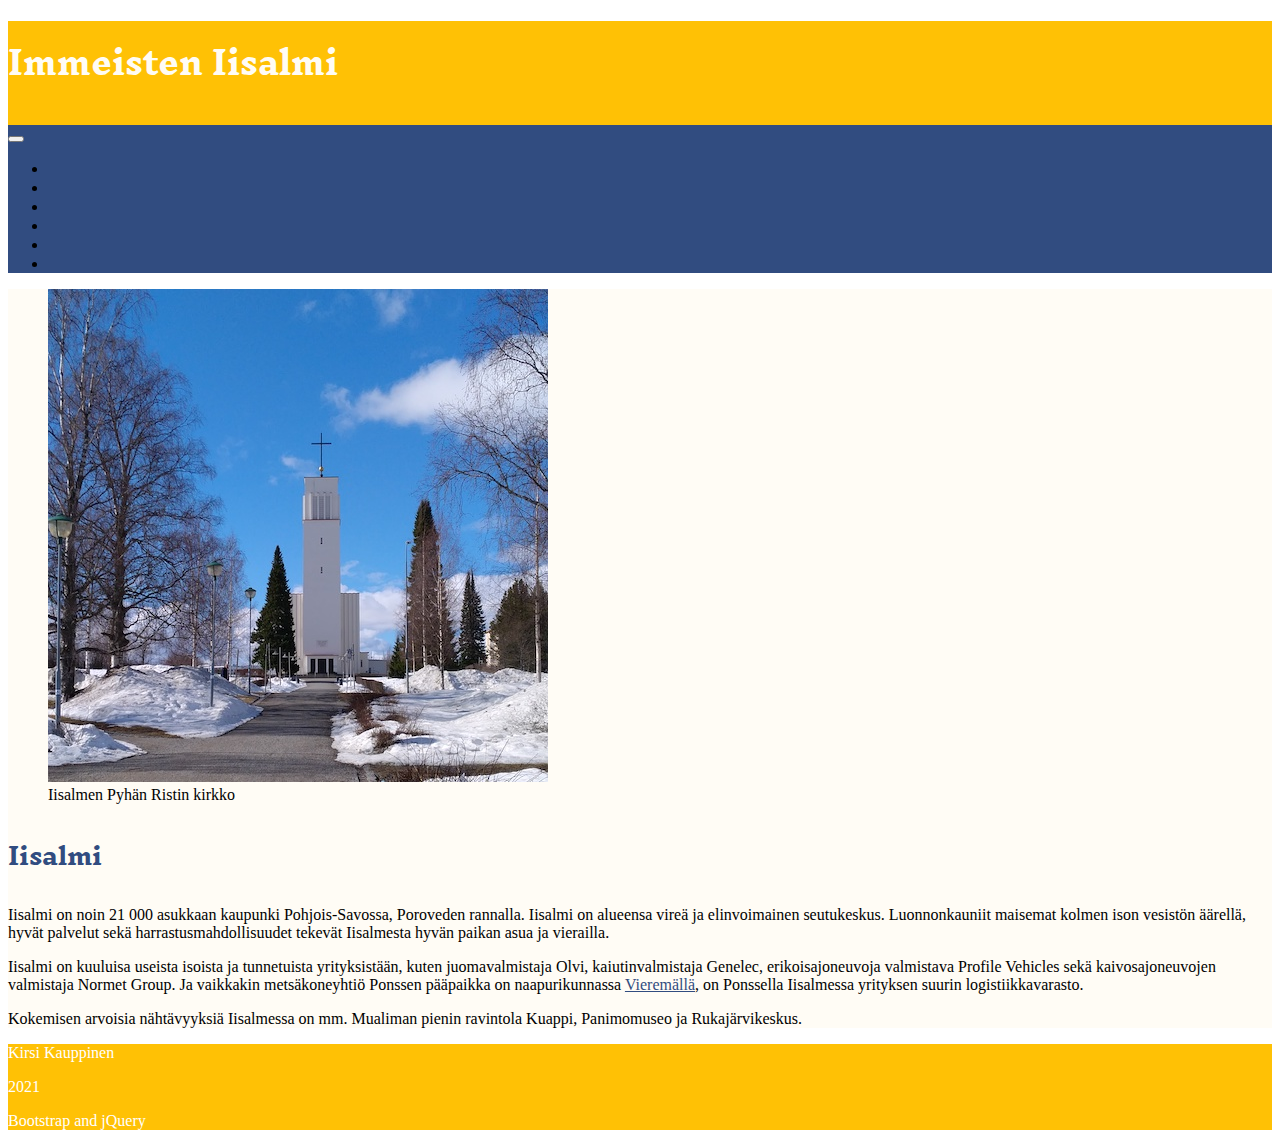
<file: index.html>
<!DOCTYPE html>
<html lang="en">

<head>
    <meta charset="UTF-8">
    <meta http-equiv="X-UA-Compatible" content="IE=edge">
    <meta name="viewport" content="width=device-width, initial-scale=1.0">
    <meta name="author" content="Kirsi Kauppinen">
    <link href="https://cdn.jsdelivr.net/npm/bootstrap@5.0.0-beta2/dist/css/bootstrap.min.css" rel="stylesheet"
        integrity="sha384-BmbxuPwQa2lc/FVzBcNJ7UAyJxM6wuqIj61tLrc4wSX0szH/Ev+nYRRuWlolflfl" crossorigin="anonymous">
    <link rel="stylesheet" href="css/kauppinen.css">
    <title>Immeisten Iisalmi :: KK</title>
</head>

<body>
    <main class="container-fluid">
        <header class="row pt-4">
            <div class="col-12">
                <h1 class="my-3">Immeisten Iisalmi</h1>
            </div>
                <nav class="navbar navbar-expand-md navbar-dark">
                    <div class="container-fluid px-0">
                        <button class="navbar-toggler" type="button" data-bs-toggle="collapse" data-bs-target="#valikko"
                            aria-controls="navbarSupportedContent" aria-expanded="false" aria-label="Toggle navigation">
                            <span class="navbar-toggler-icon"></span>
                        </button>
                        <div class="collapse navbar-collapse" id="valikko">
                            <ul class="navbar-nav me-auto mb-2 mb-lg-0">
                                <li class="nav-item me-3">
                                    <a class="nav-link active" aria-current="page" href="index.html">Kaupunkini</a>
                                </li>
                                <li class="nav-item me-3">
                                    <a class="nav-link" href="tourists-kk.html">Turisteille</a>
                                </li>
                                <li class="nav-item me-3">
                                    <a class="nav-link" href="images-kk.html">Kuvat</a>
                                </li>
                                <li class="nav-item me-3">
                                    <a class="nav-link" href="parallax-kk.html">Parallax</a>
                                </li>
                                <li class="nav-item me-3">
                                    <a class="nav-link" href="quiz-kk.html">Visa</a>
                                </li>
                                <li class="nav-item">
                                    <a class="nav-link" href="bmi-kk.html">BMI</a>
                                </li>
                            </ul>
                        </div>
                    </div>
                </nav>
        </header>

        <section class="row py-5 px-2">
            <div class="clearfix">
                <figure class="figure float-start me-5">
                    <img src="img/iisalmi-1.jpeg" alt="Iisalmen kaupunkimiljöö järvenrannalla" class="figure-img img-fluid">
                    <figcaption class="figure-caption">Iisalmen Pyhän Ristin kirkko</figcaption> 
                </figure>
                
                <h2>Iisalmi</h2>
                <p>Iisalmi on noin 21 000 asukkaan kaupunki Pohjois-Savossa, Poroveden rannalla. Iisalmi on alueensa vireä ja
                    elinvoimainen seutukeskus. Luonnonkauniit maisemat kolmen ison vesistön äärellä, hyvät palvelut sekä 
                    harrastusmahdollisuudet tekevät Iisalmesta hyvän paikan asua ja vierailla.</p>
                <p>Iisalmi on kuuluisa useista isoista ja tunnetuista yrityksistään, kuten juomavalmistaja Olvi,
                    kaiutinvalmistaja Genelec, erikoisajoneuvoja valmistava Profile Vehicles sekä kaivosajoneuvojen valmistaja
                    Normet Group. Ja vaikkakin metsäkoneyhtiö Ponssen pääpaikka on naapurikunnassa <a href="www.vierema.fi" 
                    target="_blank">Vieremällä</a>, on Ponssella Iisalmessa yrityksen suurin logistiikkavarasto.</p>
                <p>Kokemisen arvoisia nähtävyyksiä Iisalmessa on mm. Mualiman pienin ravintola Kuappi, Panimomuseo ja
                    Rukajärvikeskus. </p>
            </div>
        </section>
        <footer class="row py-2">
            <div class="col-12 col-sm-6 text-center text-md-start">
                <p>Kirsi Kauppinen</p>
                <p>2021</p>
            </div>
            <div class="col-12 col-sm-6 text-center text-md-end">
                <p>Bootstrap and jQuery</p>
            </div>
        </footer>
    </main>

    <script src="https://cdn.jsdelivr.net/npm/@popperjs/core@2.6.0/dist/umd/popper.min.js"
        integrity="sha384-KsvD1yqQ1/1+IA7gi3P0tyJcT3vR+NdBTt13hSJ2lnve8agRGXTTyNaBYmCR/Nwi"
        crossorigin="anonymous"></script>
    <script src="https://cdn.jsdelivr.net/npm/bootstrap@5.0.0-beta2/dist/js/bootstrap.min.js"
        integrity="sha384-nsg8ua9HAw1y0W1btsyWgBklPnCUAFLuTMS2G72MMONqmOymq585AcH49TLBQObG"
        crossorigin="anonymous"></script>
</body>

</html>
</file>
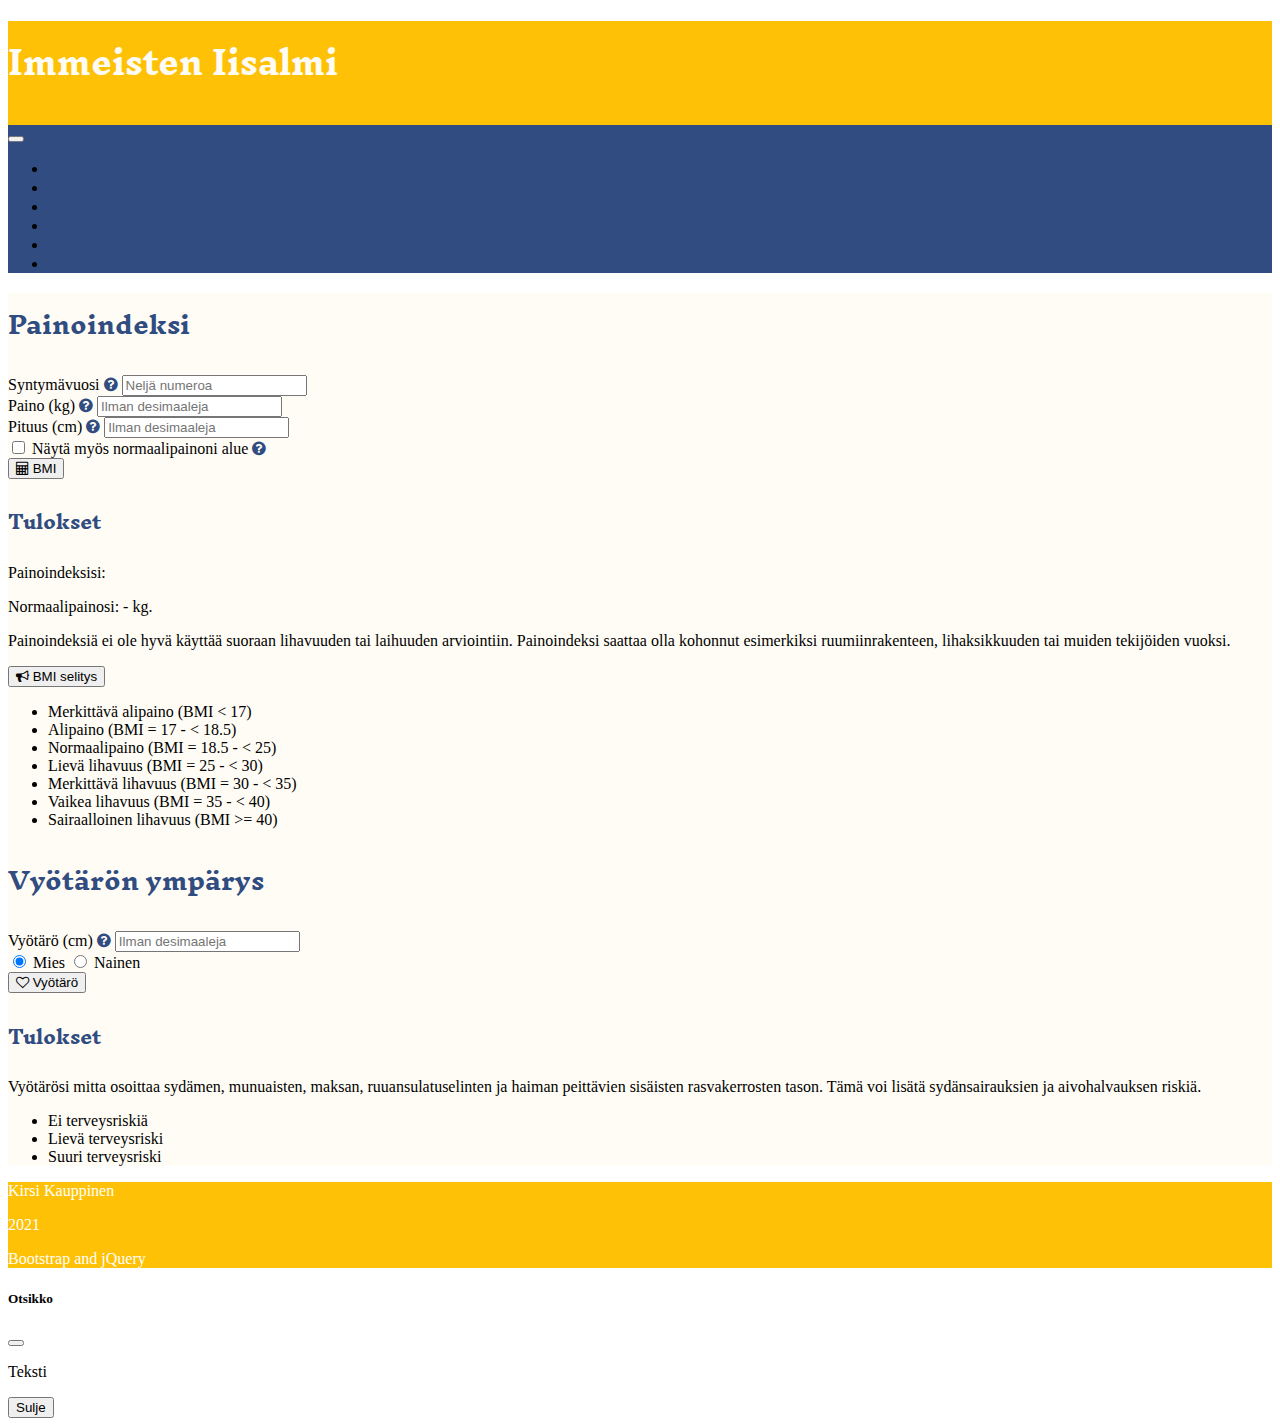
<file: bmi-kk.html>
<!DOCTYPE html>
<html lang="en">

<head>
    <meta charset="UTF-8">
    <meta http-equiv="X-UA-Compatible" content="IE=edge">
    <meta name="viewport" content="width=device-width, initial-scale=1.0">
    <meta name="author" content="Kirsi Kauppinen">
    <link href="https://cdn.jsdelivr.net/npm/bootstrap@5.0.0-beta2/dist/css/bootstrap.min.css" rel="stylesheet"
        integrity="sha384-BmbxuPwQa2lc/FVzBcNJ7UAyJxM6wuqIj61tLrc4wSX0szH/Ev+nYRRuWlolflfl" crossorigin="anonymous">
    <link rel="stylesheet" href="css/kauppinen.css">
    <link rel="stylesheet" href="https://stackpath.bootstrapcdn.com/font-awesome/4.7.0/css/font-awesome.min.css"
        integrity="sha384-wvfXpqpZZVQGK6TAh5PVlGOfQNHSoD2xbE+QkPxCAFlNEevoEH3Sl0sibVcOQVnN" crossorigin="anonymous">
    <title>BMI, Immeisten Iisalmi:: KK</title>
</head>

<body>
    <main class="container-fluid">
        <header class="row pt-4">
            <div class="col-12">
                <h1 class="my-3">Immeisten Iisalmi</h1>
            </div>
                <nav class="navbar navbar-expand-md navbar-dark">
                    <div class="container-fluid px-0">
                        <button class="navbar-toggler" type="button" data-bs-toggle="collapse" data-bs-target="#valikko"
                            aria-controls="navbarSupportedContent" aria-expanded="false" aria-label="Toggle navigation">
                            <span class="navbar-toggler-icon"></span>
                        </button>
                        <div class="collapse navbar-collapse" id="valikko">
                            <ul class="navbar-nav me-auto mb-2 mb-lg-0">
                                <li class="nav-item me-3">
                                    <a class="nav-link" aria-current="page" href="index.html">Kaupunkini</a>
                                </li>
                                <li class="nav-item me-3">
                                    <a class="nav-link" href="tourists-kk.html">Turisteille</a>
                                </li>
                                <li class="nav-item me-3">
                                    <a class="nav-link" href="images-kk.html">Kuvat</a>
                                </li>
                                <li class="nav-item me-3">
                                    <a class="nav-link" href="parallax-kk.html">Parallax</a>
                                </li>
                                <li class="nav-item me-3">
                                    <a class="nav-link" href="quiz-kk.html">Visa</a>
                                </li>
                                <li class="nav-item">
                                    <a class="nav-link active" href="bmi-kk.html">BMI</a>
                                </li>
                            </ul>
                        </div>
                    </div>
                </nav>
        </header>
        
        <section class="row py-5 px-2">
            <div class="col-md-3 col-sm-6">
                <h2>Painoindeksi</h2>
                <div class="mb-3">
                    <label for="byear" class="form-label">Syntymävuosi</label>
                    <a tabindex="0" data-bs-toggle="popover" data-bs-trigger="focus" title="Syntymävuosi"
                        data-bs-content="Kirjoita syntymävuotesi nelinumeroisena.">
                        <i class="fa fa-question-circle blue-text" aria-hidden="true"></i>
                    </a>
                    <input type="text" name="calc" id="byear" class="form-control" placeholder="Neljä numeroa">
                </div>
                <div class="mb-3">
                    <label for="weight" class="form-label">Paino (kg)</label>
                    <a tabindex="0" data-bs-toggle="popover" data-bs-trigger="focus"
                    title="Paino"
                    data-bs-content="Syötä kenttään painosi täysinä kilogrammoina. Älä käytä desimaaleja.">
                    <i class="fa fa-question-circle blue-text" aria-hidden="true"></i></a>
                    <input type="text" name="calc" id="weight" class="form-control" placeholder="Ilman desimaaleja">
                </div>
                <div class="mb-3">
                    <label for="height" class="form-label">Pituus (cm)</label>
                    <a tabindex="0" data-bs-toggle="popover" data-bs-trigger="focus"
                    title="Height"
                    data-bs-content="Syötä kenttään pituutesi senttimetreinä, ilman desimaaleja.">
                        <i class="fa fa-question-circle blue-text" aria-hidden="true"></i></a>
                    <input type="text" name="calc" id="height" class="form-control" placeholder="Ilman desimaaleja">
                </div>
                <div class="mb-3">
                    <input type="checkbox" name="normal_range" id="normal" class="form-check-input">
                    <label for="normal">Näytä myös normaalipainoni alue</label>
                    <a tabindex="0" data-bs-toggle="popover" data-bs-trigger="focus"
                    title="Normaalipaino"
                    data-bs-content="Rastita ruutu, mikäli haluat nähdä pituisesi henkilön normaalipainon alueen.">
                        <i class="fa fa-question-circle blue-text" aria-hidden="true"></i></a>
                </div>
                <div class="text-end">
                    <button class="btn btn-warning" id="calc_bmi">
                        <i class="fa fa-calculator" aria-hidden="true"></i> BMI</button>
                </div>
            </div>
            <div class="col-md-3 col-sm-6">
                <h3>Tulokset</h3>
                <p>Painoindeksisi: <span id="bmi"></span></p>
                <p>Normaalipainosi: <span id="lower_weight"></span> - <span id="upper_weight"></span> kg.</p>
                <p>Painoindeksiä ei ole hyvä käyttää suoraan lihavuuden tai laihuuden arviointiin. Painoindeksi
                    saattaa
                    olla kohonnut esimerkiksi ruumiinrakenteen, lihaksikkuuden tai muiden tekijöiden vuoksi.</p>
                <div class="mb-3">
                    <button class="btn btn-warning" type="button" data-bs-toggle="collapse"
                        data-bs-target="#explanation" role="button" aria-expanded="false" aria-controls="explanation">
                        <i class="fa fa-bullhorn" aria-hidden="true"></i> BMI selitys</button>
                </div>
                <ul class="list-group collapse" id="explanation">
                    <li class="list-group-item" id="sev_under">Merkittävä alipaino (BMI < 17)</li>
                    <li class="list-group-item" id="under">Alipaino (BMI = 17 - < 18.5)</li>
                    <li class="list-group-item" id="norm">Normaalipaino (BMI = 18.5 - < 25)</li>
                    <li class="list-group-item" id="over">Lievä lihavuus (BMI = 25 - < 30)</li>
                    <li class="list-group-item" id="mod_over">Merkittävä lihavuus (BMI = 30 - < 35)</li>
                    <li class="list-group-item" id="sev_over">Vaikea lihavuus (BMI = 35 - < 40)</li>
                    <li class="list-group-item" id="very_sev_over">Sairaalloinen lihavuus (BMI >= 40)</li>
                </ul>

            </div>
            <div class="col-md-3 col-sm-6">
                <h2>Vyötärön ympärys</h2>
                <div class="mb-3">
                    <label for="waist" class="form-label">Vyötärö (cm)</label>
                    <a tabindex="0" data-bs-toggle="popover" data-bs-trigger="focus"
                    title="Vyötärön ympärys"
                    data-bs-content="Mittaa vyötärön ympärys seisten paljaalta iholta navan korkeudelta. Tarkista, että
                    mittanauha on yhtä korkealla edestä ja takaa.">
                        <i class="fa fa-question-circle blue-text" aria-hidden="true"></i></a>
                    <input type="text" id="waist" class="form-control" placeholder="Ilman desimaaleja">
                </div>
                <div class="mb-3">
                    <input type="radio" class="form-check-input" name="gender" id="male" checked>
                    <label for="male">Mies</label>
                    <input type="radio" class="form-check-input" name="gender" id="female">
                    <label for="female">Nainen</label>
                </div>
                <div>
                    <button class="btn btn-warning" id="calc_waist">
                        <i class="fa fa-heart-o" aria-hidden="true"></i> Vyötärö</button>
                </div>
            </div>
            <div class="col-md-3 col-sm-6">
                <h3>Tulokset</h3>
                <p>Vyötärösi mitta osoittaa sydämen, munuaisten, maksan, ruuansulatuselinten ja haiman peittävien
                    sisäisten rasvakerrosten tason. Tämä voi lisätä sydänsairauksien ja aivohalvauksen riskiä.</p>
                <ul class="list-group" id="waist_control">
                    <li class="list-group-item" id="no_risk">Ei terveysriskiä</li>
                    <li class="list-group-item" id="mild_risk">Lievä terveysriski</li>
                    <li class="list-group-item" id="huge_risk">Suuri terveysriski</li>
                </ul>
            </div>
        </section>

        <footer class="row py-2">
            <div class="col-12 col-sm-6 text-center text-md-start">
                <p>Kirsi Kauppinen</p>
                <p>2021</p>
            </div>
            <div class="col-12 col-sm-6 text-center text-md-end">
                <p>Bootstrap and jQuery</p>
            </div>
        </footer>
    </main>

    <div class="modal" tabindex="-1" id="error_message">
        <div class="modal-dialog">
            <div class="modal-content">
                <div class="modal-header">
                    <h5 class="modal-title" id="m_title">Otsikko</h5>
                    <button type="button" class="btn-close" data-bs-dismiss="modal" aria-label="Close"></button>
                </div>
                <div class="modal-body" id="m_body">
                    <p>Teksti</p>
                </div>
                <div class="modal-footer">
                    <button type="button" class="btn btn-warning" data-bs-dismiss="modal">Sulje</button>                        
                </div>
            </div>
        </div>
    </div>  

    <script src="https://cdn.jsdelivr.net/npm/@popperjs/core@2.6.0/dist/umd/popper.min.js"
        integrity="sha384-KsvD1yqQ1/1+IA7gi3P0tyJcT3vR+NdBTt13hSJ2lnve8agRGXTTyNaBYmCR/Nwi"
        crossorigin="anonymous"></script>
    <script src="https://cdn.jsdelivr.net/npm/bootstrap@5.0.0-beta2/dist/js/bootstrap.min.js"
        integrity="sha384-nsg8ua9HAw1y0W1btsyWgBklPnCUAFLuTMS2G72MMONqmOymq585AcH49TLBQObG"
        crossorigin="anonymous"></script>
    <script src="https://ajax.googleapis.com/ajax/libs/jquery/3.6.0/jquery.min.js"></script>
    <script src="js/bmi.js" type="text/javascript"></script>
</body>

</html>
</file>
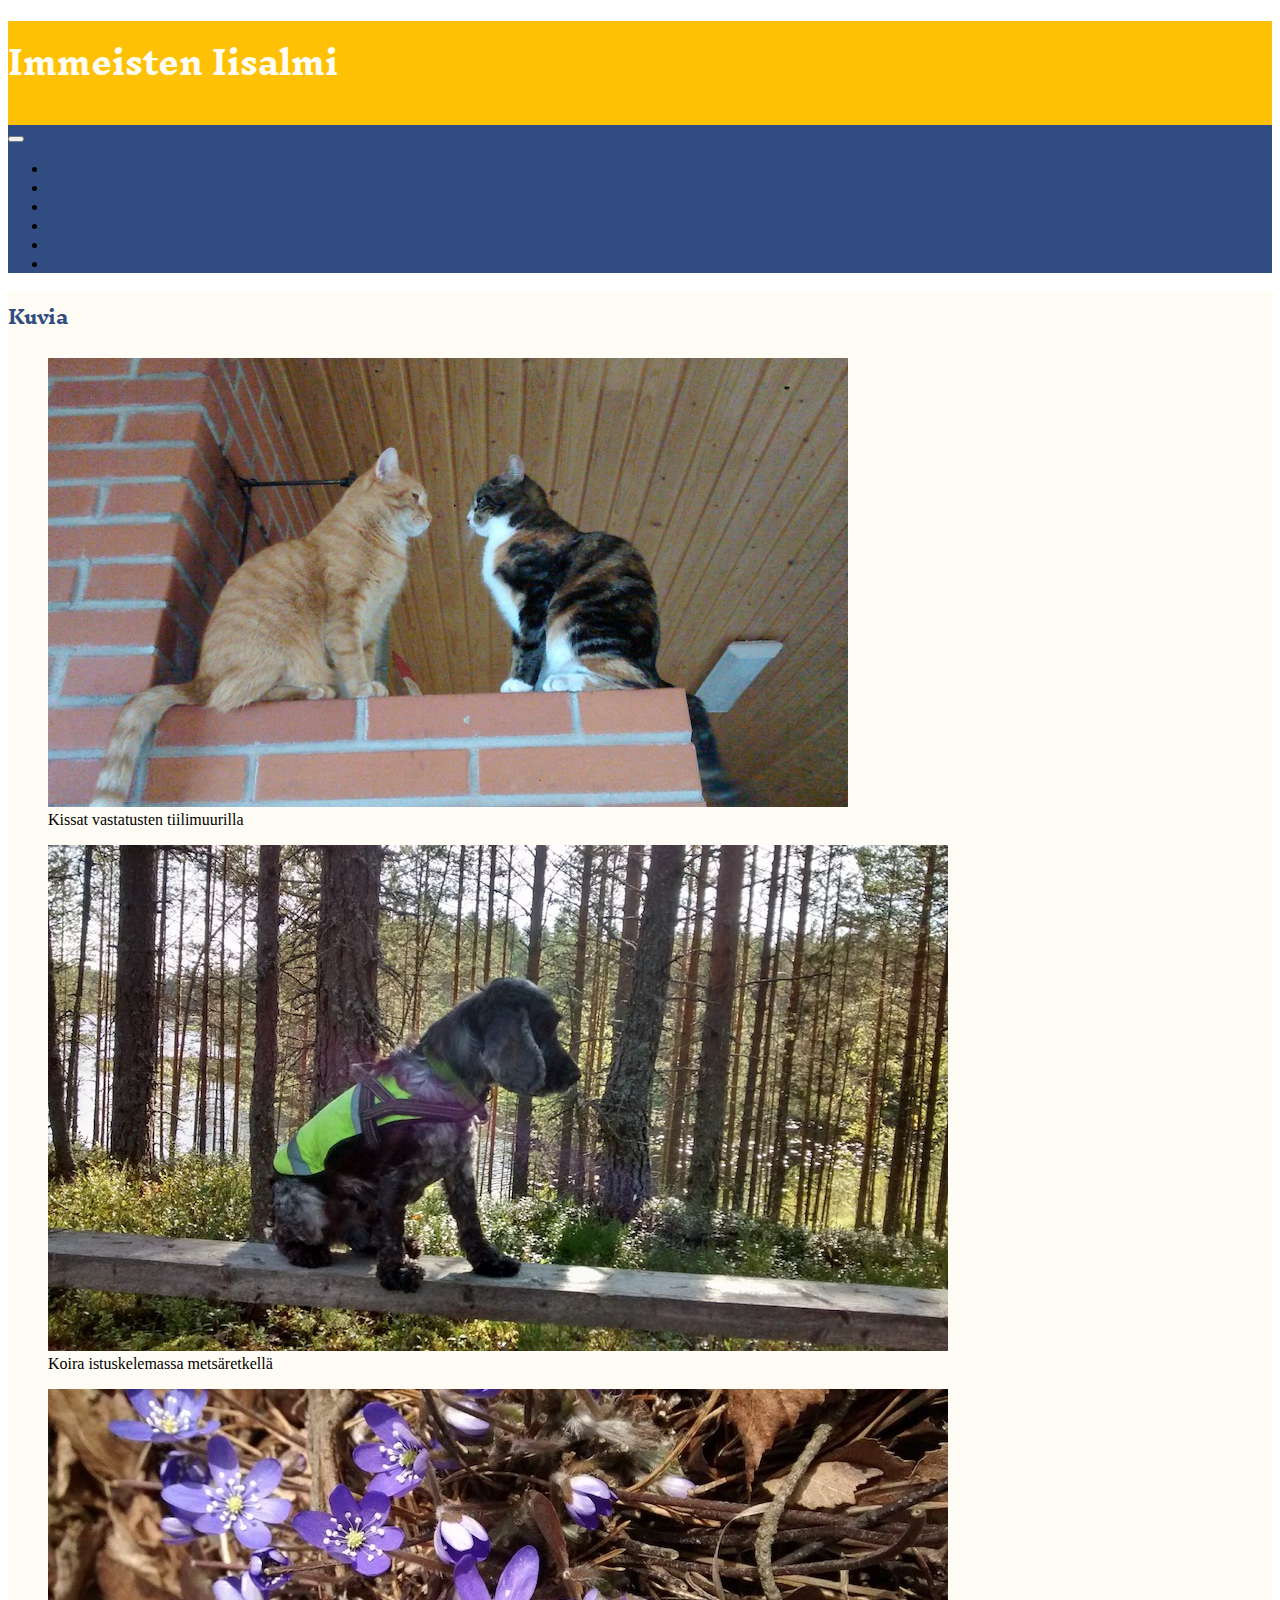
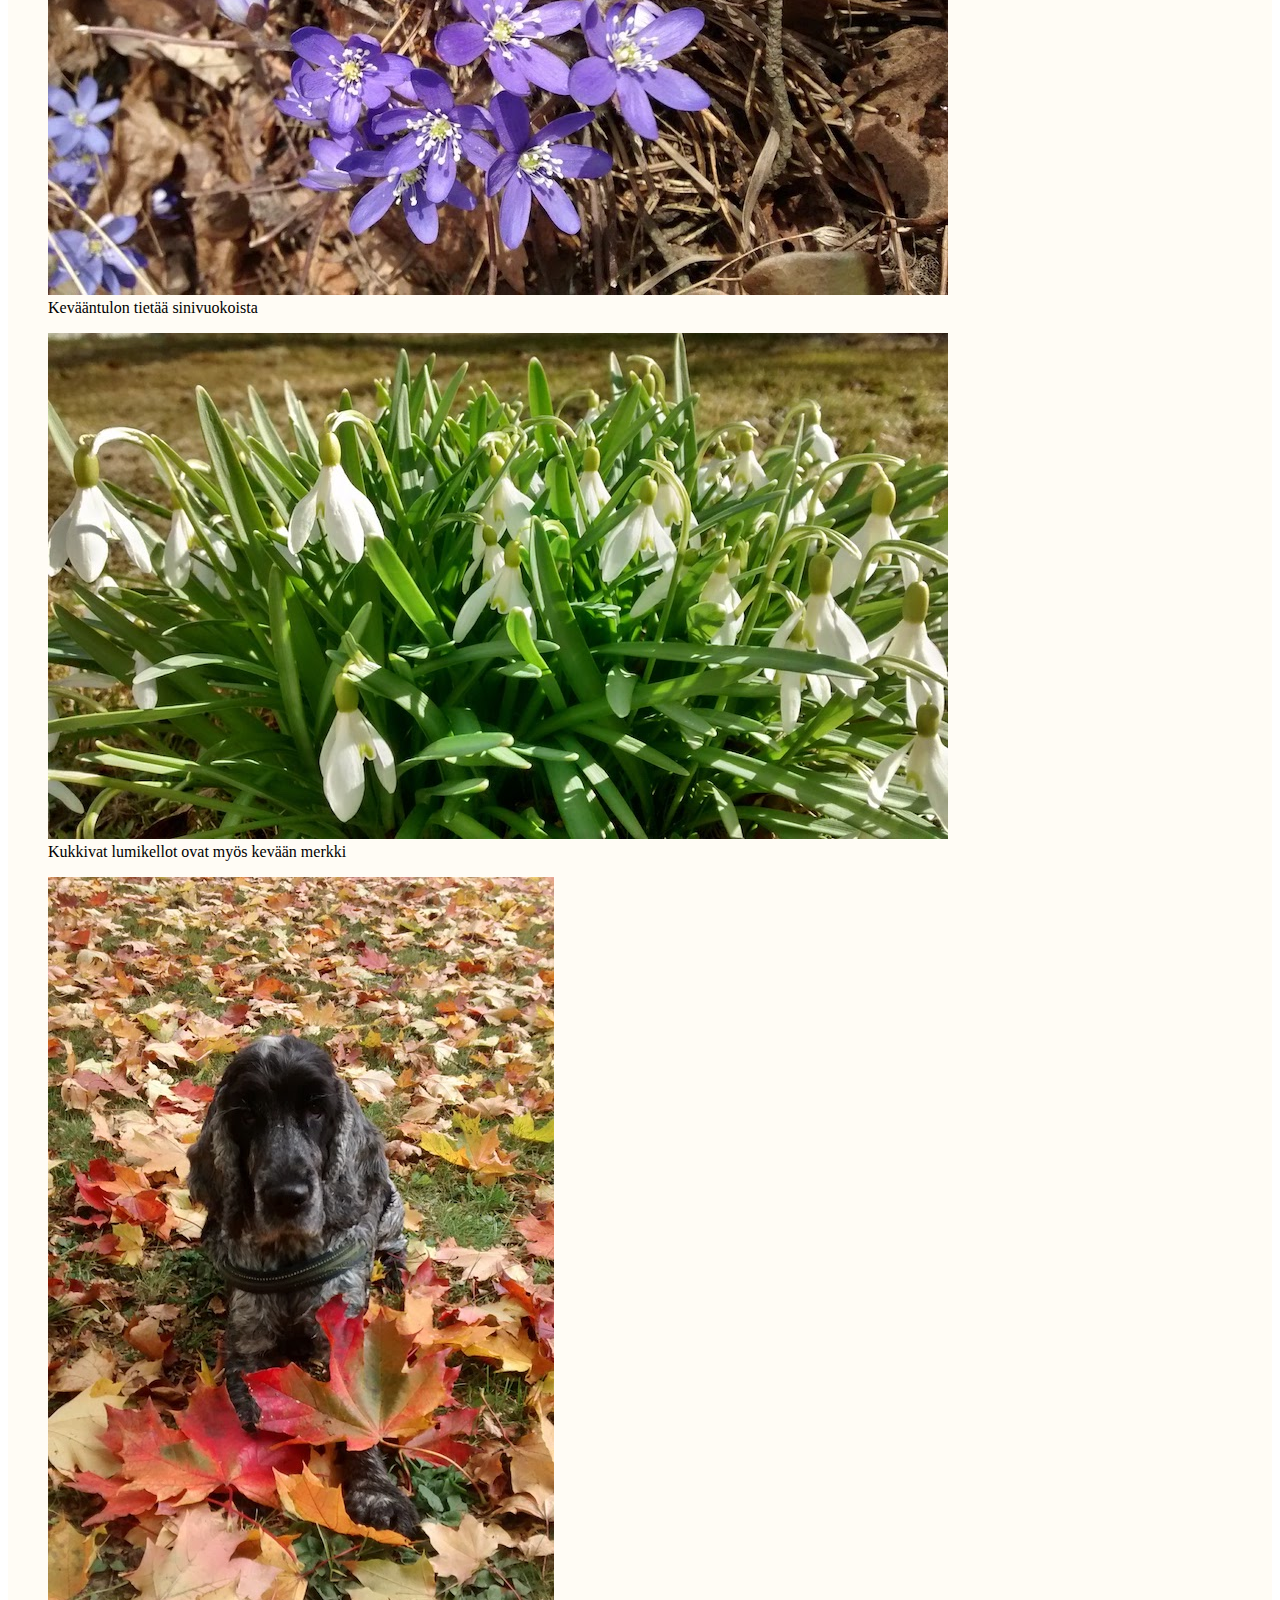
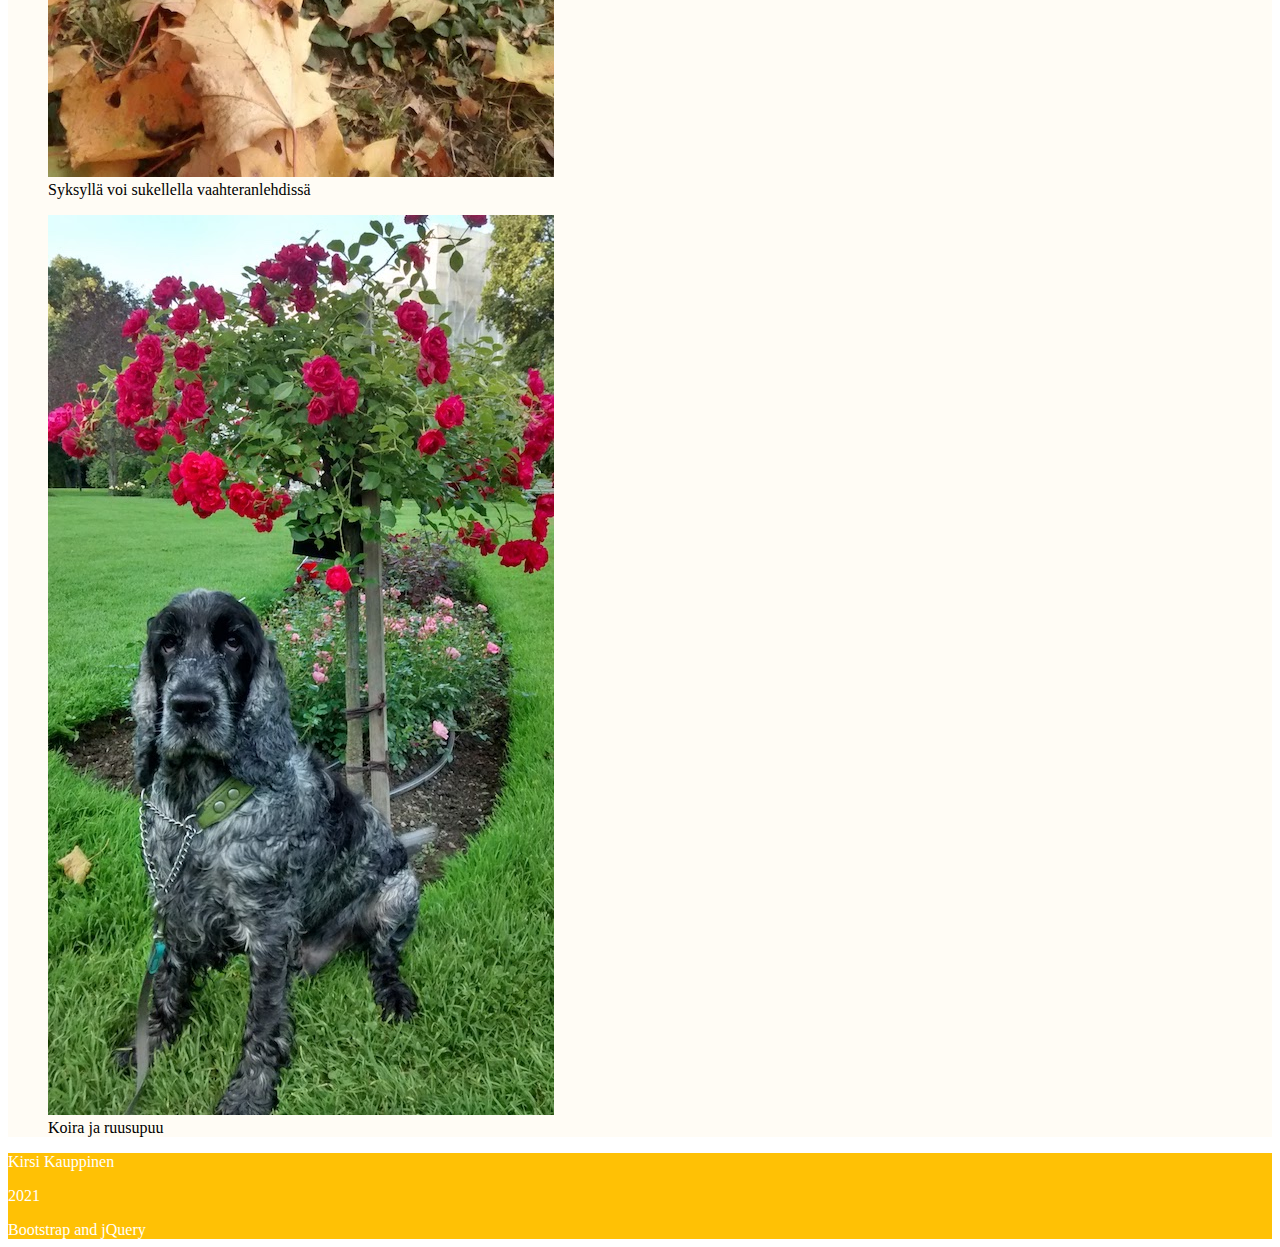
<file: images-kk.html>
<!DOCTYPE html>
<html lang="en">

<head>
    <meta charset="UTF-8">
    <meta http-equiv="X-UA-Compatible" content="IE=edge">
    <meta name="viewport" content="width=device-width, initial-scale=1.0">
    <meta name="author" content="Kirsi Kauppinen">
    <link href="https://cdn.jsdelivr.net/npm/bootstrap@5.0.0-beta2/dist/css/bootstrap.min.css" rel="stylesheet"
        integrity="sha384-BmbxuPwQa2lc/FVzBcNJ7UAyJxM6wuqIj61tLrc4wSX0szH/Ev+nYRRuWlolflfl" crossorigin="anonymous">
    <link rel="stylesheet" href="css/kauppinen.css">
    <link rel="stylesheet" href="css/lightbox.css">
    <title>Kuvat, Immeisten Iisalmi :: KK</title>
</head>

<body>
    <main class="container-fluid">
        <header class="row pt-4">
            <div class="col-12">
                <h1 class="my-3">Immeisten Iisalmi</h1>
            </div>
                <nav class="navbar navbar-expand-md navbar-dark">
                    <div class="container-fluid px-0">
                        <button class="navbar-toggler" type="button" data-bs-toggle="collapse" data-bs-target="#valikko"
                            aria-controls="navbarSupportedContent" aria-expanded="false" aria-label="Toggle navigation">
                            <span class="navbar-toggler-icon"></span>
                        </button>
                        <div class="collapse navbar-collapse" id="valikko">
                            <ul class="navbar-nav me-auto mb-2 mb-lg-0">
                                <li class="nav-item me-3">
                                    <a class="nav-link" aria-current="page" href="index.html">Kaupunkini</a>
                                </li>
                                <li class="nav-item me-3">
                                    <a class="nav-link" href="tourists-kk.html">Turisteille</a>
                                </li>
                                <li class="nav-item me-3">
                                    <a class="nav-link active" href="images-kk.html">Kuvat</a>
                                </li>
                                <li class="nav-item me-3">
                                    <a class="nav-link" href="parallax-kk.html">Parallax</a>
                                </li>
                                <li class="nav-item me-3">
                                    <a class="nav-link" href="quiz-kk.html">Visa</a>
                                </li>
                                <li class="nav-item">
                                    <a class="nav-link" href="bmi-kk.html">BMI</a>
                                </li>
                            </ul>
                        </div>
                    </div>
                </nav>
        </header>

        <section class="row py-5 px-2">
            <div class="col-12">
                <h3>Kuvia</h3>
            </div>
            <div class="col-sm-6 col-md-3">
                <figure class="figure">
                    <a href="img/kissat.jpg" data-lightbox="image-set" data-title="Kaksi kissaa toljottamassa toisiaan">
                        <img src="img/kissat.jpg" alt="Kaksi kissaa" class="img-fluid figure-img">
                    </a>
                    <figcaption class="figure-caption">Kissat vastatusten tiilimuurilla</figcaption>
                </figure>
            </div>
            <div class="col-sm-6 col-md-3">
                <figure class="figure">
                    <a href="img/metsassa.jpg" data-lightbox="image-set" data-title="Metsäpolun varrella">
                        <img src="img/metsassa.jpg" alt="Koira istumassa puupenkillä" class="img-fluid figure-img">
                    </a>
                    <figcaption class="figure-caption">Koira istuskelemassa metsäretkellä</figcaption>
                </figure>
            </div>
            <div class="col-sm-6 col-md-3">
                <figure class="figure">
                    <a href="img/sinivuokot.jpg" data-lightbox="image-set" data-title="Sinivuokkoja mökkipihassa">
                        <img src="img/sinivuokot.jpg" alt="Rykelmä sinivuokkoja" class="img-fluid figure-img">
                    </a>
                    <figcaption class="figure-caption">Kevääntulon tietää sinivuokoista</figcaption>
                </figure>
            </div>
            <div class="col-sm-6 col-md-3">
                <figure class="figure">
                    <a href="img/lumikello.jpg" data-lightbox="image-set" data-title="Lumikelloja puistossa">
                        <img src="img/lumikello.jpg" alt="Lumikello -istutus" class="img-fluid figure-img">
                    </a>
                    <figcaption class="figure-caption">Kukkivat lumikellot ovat myös kevään merkki</figcaption>
                </figure>
            </div>
            <div class="col-sm-6 col-md-3">
                <figure class="figure">
                    <a href="img/syksy.jpg" data-lightbox="image-set" data-title="Koira lehtikasassa">
                        <img src="img/syksy.jpg" alt="Koira makaa lehtikasassa" class="img-fluid figure-img">
                    </a>
                    <figcaption class="figure-caption">Syksyllä voi sukellella vaahteranlehdissä</figcaption>
                </figure>
            </div>
            <div class="col-sm-6 col-md-3">
                <figure class="figure">
                    <a href="img/ruusupuu.jpg" data-lightbox="image-set"
                        data-title="Hatanpään Arboretumilla on monenlaisia ruusuja">
                        <img src="img/ruusupuu.jpg" alt="Koira istuu kukkivan ruusupensaan edessä"
                            class="img-fluid figure-img">
                    </a>
                    <figcaption class="figure-caption">Koira ja ruusupuu</figcaption>
                </figure>
            </div>
        </section>

        <footer class="row py-2">
            <div class="col-12 col-sm-6 text-center text-md-start">
                <p>Kirsi Kauppinen</p>
                <p>2021</p>
            </div>
            <div class="col-12 col-sm-6 text-center text-md-end">
                <p>Bootstrap and jQuery</p>
            </div>
        </footer>
    </main>

    <script src="https://cdn.jsdelivr.net/npm/@popperjs/core@2.6.0/dist/umd/popper.min.js"
        integrity="sha384-KsvD1yqQ1/1+IA7gi3P0tyJcT3vR+NdBTt13hSJ2lnve8agRGXTTyNaBYmCR/Nwi"
        crossorigin="anonymous"></script>
    <script src="https://cdn.jsdelivr.net/npm/bootstrap@5.0.0-beta2/dist/js/bootstrap.min.js"
        integrity="sha384-nsg8ua9HAw1y0W1btsyWgBklPnCUAFLuTMS2G72MMONqmOymq585AcH49TLBQObG"
        crossorigin="anonymous"></script>
    <script src="https://ajax.googleapis.com/ajax/libs/jquery/3.6.0/jquery.min.js"></script>
    <script src="js/lightbox.js" type="text/javascript"></script>
</body>

</html>
</file>
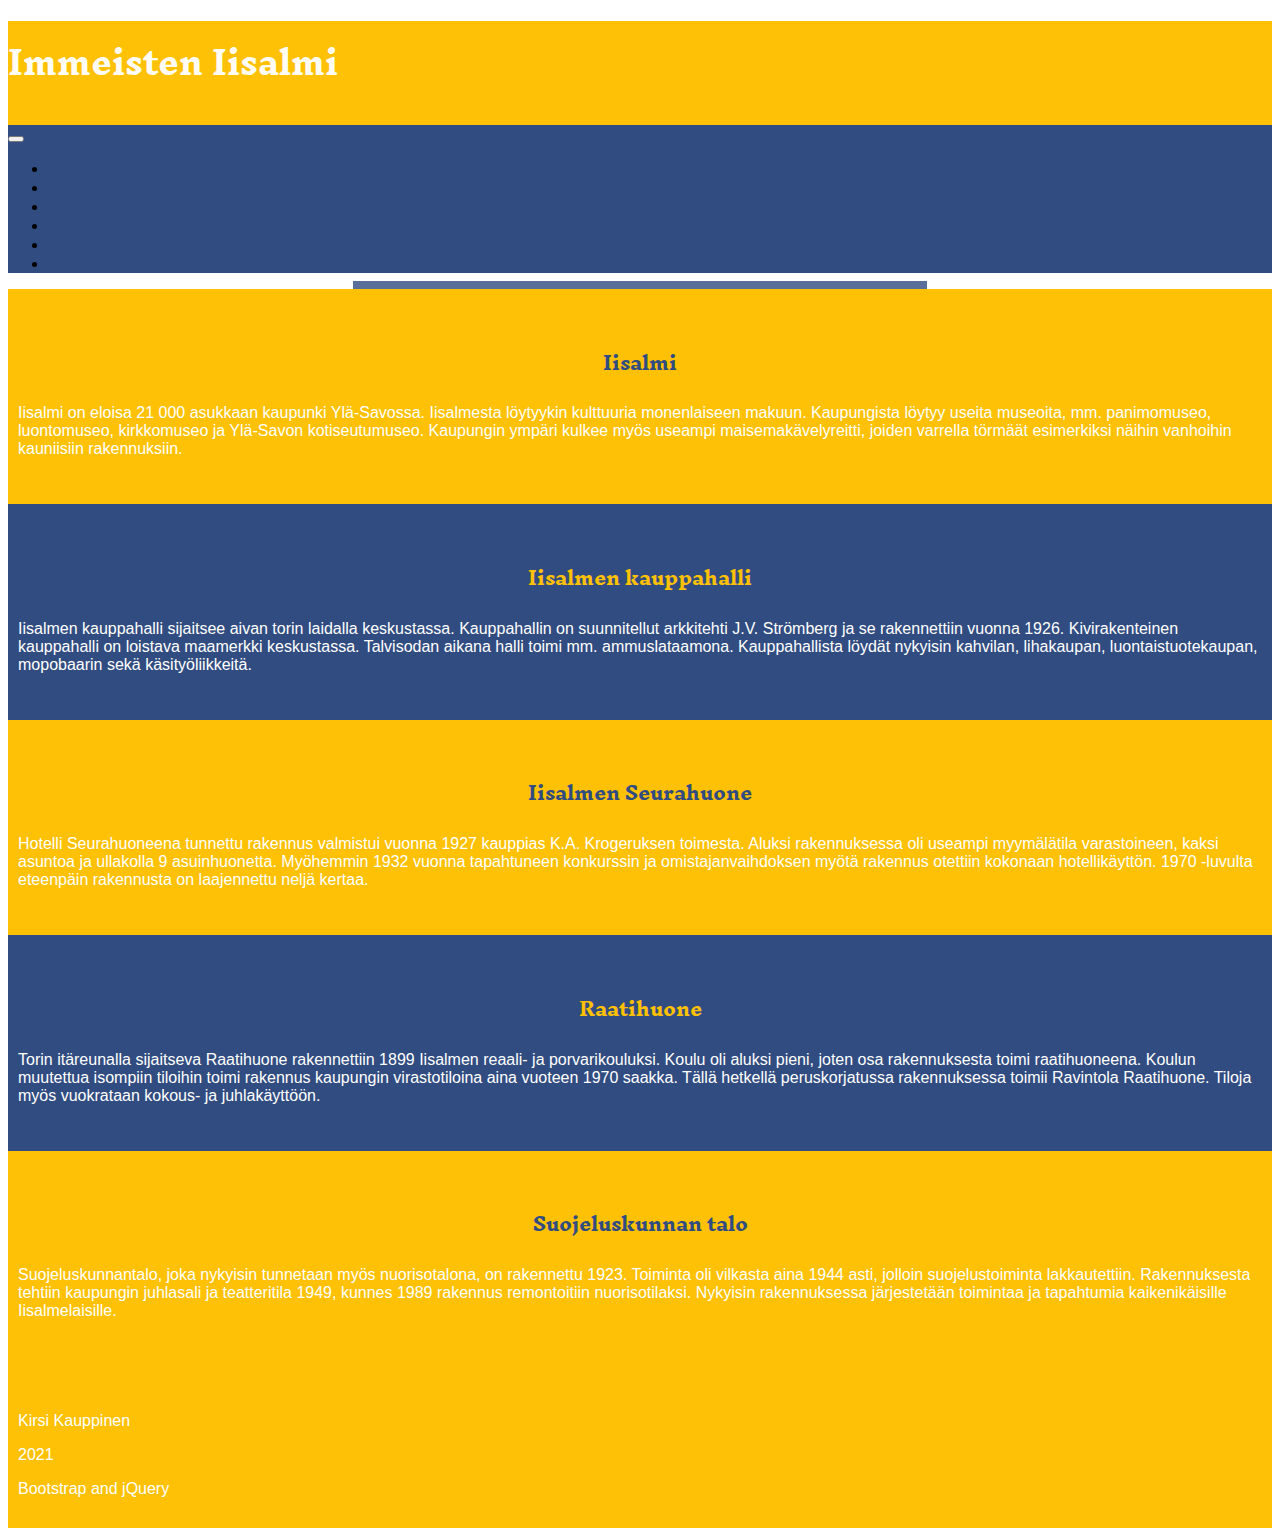
<file: parallax-kk.html>
<!DOCTYPE html>
<html lang="en">

<head>
    <meta charset="UTF-8">
    <meta http-equiv="X-UA-Compatible" content="IE=edge">
    <meta name="viewport" content="width=device-width, initial-scale=1.0">
    <meta name="author" content="Kirsi Kauppinen">
    <link href="https://cdn.jsdelivr.net/npm/bootstrap@5.0.0-beta2/dist/css/bootstrap.min.css" rel="stylesheet"
        integrity="sha384-BmbxuPwQa2lc/FVzBcNJ7UAyJxM6wuqIj61tLrc4wSX0szH/Ev+nYRRuWlolflfl" crossorigin="anonymous">
    <link rel="stylesheet" href="css/kauppinen.css">
    <link rel="stylesheet" href="css/parallax.css">
    <title>Parallax, Immeisten Iisalmi :: KK</title>
</head>

<body>
    <main class="container-fluid">
        <header class="row pt-4">
            <div class="col-12">
                <h1 class="my-3">Immeisten Iisalmi</h1>
            </div>
                <nav class="navbar navbar-expand-md navbar-dark">
                    <div class="container-fluid px-0">
                        <button class="navbar-toggler" type="button" data-bs-toggle="collapse" data-bs-target="#valikko"
                            aria-controls="navbarSupportedContent" aria-expanded="false" aria-label="Toggle navigation">
                            <span class="navbar-toggler-icon"></span>
                        </button>
                        <div class="collapse navbar-collapse" id="valikko">
                            <ul class="navbar-nav me-auto mb-2 mb-lg-0">
                                <li class="nav-item me-3">
                                    <a class="nav-link" aria-current="page" href="index.html">Kaupunkini</a>
                                </li>
                                <li class="nav-item me-3">
                                    <a class="nav-link" href="tourists-kk.html">Turisteille</a>
                                </li>
                                <li class="nav-item me-3">
                                    <a class="nav-link" href="images-kk.html">Kuvat</a>
                                </li>
                                <li class="nav-item me-3">
                                    <a class="nav-link active" href="parallax-kk.html">Parallax</a>
                                </li>
                                <li class="nav-item me-3">
                                    <a class="nav-link" href="quiz-kk.html">Visa</a>
                                </li>
                                <li class="nav-item">
                                    <a class="nav-link" href="bmi-kk.html">BMI</a>
                                </li>
                            </ul>
                        </div>
                    </div>
                </nav>
        </header>

        <section class="row">
            <div class="col-12 px-0">
                <div id="img-1" class="parallax">
                    <div class="caption">
                        <span class="border blue">Vanhojen rakennusten Iisalmi</span>
                    </div>
                </div>
                <div class="text yellow">
                    <h3>Iisalmi</h3>
                    <p>Iisalmi on eloisa 21 000 asukkaan kaupunki Ylä-Savossa. Iisalmesta löytyykin kulttuuria monenlaiseen
                        makuun. Kaupungista löytyy useita museoita, mm. panimomuseo, luontomuseo, kirkkomuseo ja Ylä-Savon
                        kotiseutumuseo. Kaupungin ympäri kulkee myös useampi maisemakävelyreitti, joiden varrella törmäät 
                        esimerkiksi näihin vanhoihin kauniisiin rakennuksiin.
                    </p>
                </div>
                <div id="img-2" class="parallax">
                    <div class="caption">
                        <span class="border yellow">Kauppahalli</span>
                    </div>
                </div>
                <div class="text blue">
                    <h3>Iisalmen kauppahalli</h3>
                    <p>Iisalmen kauppahalli sijaitsee aivan torin laidalla keskustassa. Kauppahallin on suunnitellut
                        arkkitehti J.V. Strömberg ja se rakennettiin vuonna 1926. Kivirakenteinen kauppahalli on loistava
                        maamerkki keskustassa. Talvisodan aikana halli toimi mm. ammuslataamona. Kauppahallista löydät 
                        nykyisin kahvilan, lihakaupan, luontaistuotekaupan, mopobaarin sekä käsityöliikkeitä.
                    </p>
                </div>
                <div id="img-3" class="parallax">
                    <div class="caption">
                        <span class="border blue">Seurahuone</span>
                    </div>
                </div>
                <div class="text yellow">
                    <h3>Iisalmen Seurahuone</h3>
                    <p>Hotelli Seurahuoneena tunnettu rakennus valmistui vuonna 1927 kauppias K.A. Krogeruksen toimesta.
                        Aluksi rakennuksessa oli useampi myymälätila varastoineen, kaksi asuntoa ja ullakolla 9 asuinhuonetta.
                    Myöhemmin 1932 vuonna tapahtuneen konkurssin ja omistajanvaihdoksen myötä rakennus otettiin kokonaan 
                    hotellikäyttön. 1970 -luvulta eteenpäin rakennusta on laajennettu neljä kertaa.</p>
                </div>
                <div id="img-4" class="parallax">
                    <div class="caption">
                        <span class="border yellow">Raatihuone</span>
                    </div>
                </div>
                <div class="text blue">
                    <h3>Raatihuone</h3>
                    <p>Torin itäreunalla sijaitseva Raatihuone rakennettiin 1899 Iisalmen reaali- ja porvarikouluksi.
                        Koulu oli aluksi pieni, joten osa rakennuksesta toimi raatihuoneena. Koulun muutettua isompiin tiloihin
                    toimi rakennus kaupungin virastotiloina aina vuoteen 1970 saakka. Tällä hetkellä peruskorjatussa
                rakennuksessa toimii Ravintola Raatihuone. Tiloja myös vuokrataan kokous- ja juhlakäyttöön.</p>
                </div>
                <div id="img-5" class="parallax">
                    <div class="caption">
                        <span class="border blue">Suojeluskunnan talo</span>
                    </div>
                </div>
                <div class="text yellow">
                    <h3>Suojeluskunnan talo</h3>
                    <p>Suojeluskunnantalo, joka nykyisin tunnetaan myös nuorisotalona, on rakennettu 1923. Toiminta
                        oli vilkasta aina 1944 asti, jolloin suojelustoiminta lakkautettiin. Rakennuksesta tehtiin kaupungin
                        juhlasali ja teatteritila 1949, kunnes 1989 rakennus remontoitiin nuorisotilaksi. Nykyisin rakennuksessa
                        järjestetään toimintaa ja tapahtumia kaikenikäisille Iisalmelaisille.
                    </p>
                </div>

                <div class="text yellow wide">
                    <footer class="row py-2">
                        <div class="col-12 col-sm-6 text-center text-md-start">
                            <p>Kirsi Kauppinen</p>
                            <p>2021</p>
                        </div>
                        <div class="col-12 col-sm-6 text-center text-md-end">
                            <p>Bootstrap and jQuery</p>
                        </div>
                    </footer>
                </div>
            </div>
        </section>


    </main>

    <script src="https://cdn.jsdelivr.net/npm/@popperjs/core@2.6.0/dist/umd/popper.min.js"
        integrity="sha384-KsvD1yqQ1/1+IA7gi3P0tyJcT3vR+NdBTt13hSJ2lnve8agRGXTTyNaBYmCR/Nwi"
        crossorigin="anonymous"></script>
    <script src="https://cdn.jsdelivr.net/npm/bootstrap@5.0.0-beta2/dist/js/bootstrap.min.js"
        integrity="sha384-nsg8ua9HAw1y0W1btsyWgBklPnCUAFLuTMS2G72MMONqmOymq585AcH49TLBQObG"
        crossorigin="anonymous"></script>
</body>

</html>
</file>
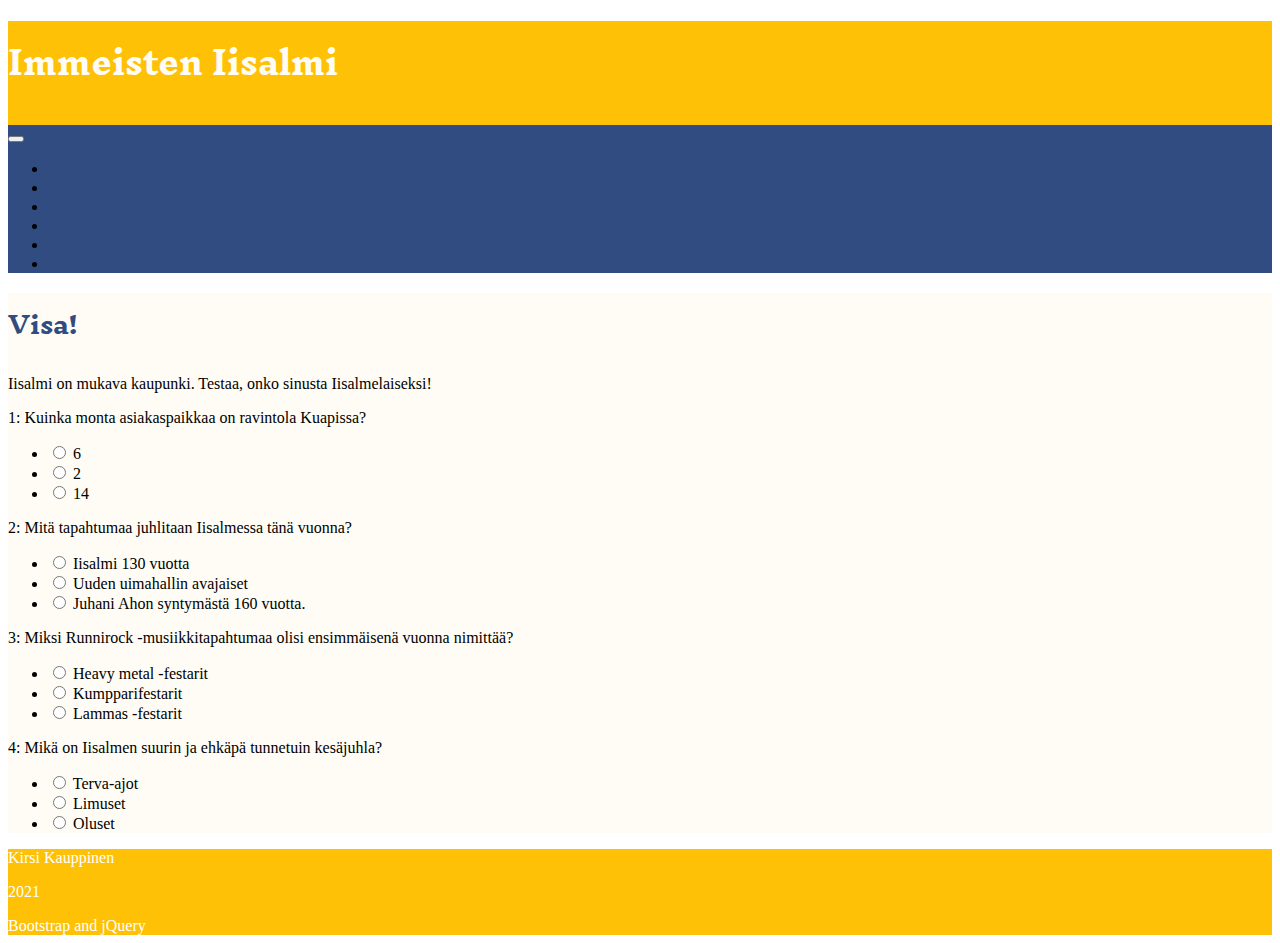
<file: quiz-kk.html>
<!DOCTYPE html>
<html lang="en">

<head>
    <meta charset="UTF-8">
    <meta http-equiv="X-UA-Compatible" content="IE=edge">
    <meta name="viewport" content="width=device-width, initial-scale=1.0">
    <meta name="author" content="Kirsi Kauppinen">
    <link href="https://cdn.jsdelivr.net/npm/bootstrap@5.0.0-beta2/dist/css/bootstrap.min.css" rel="stylesheet"
        integrity="sha384-BmbxuPwQa2lc/FVzBcNJ7UAyJxM6wuqIj61tLrc4wSX0szH/Ev+nYRRuWlolflfl" crossorigin="anonymous">
    <link rel="stylesheet" href="css/kauppinen.css">
    <title>Visa, Immeisten Iisalmi :: KK</title>
</head>

<body>
    <main class="container-fluid">
        <header class="row pt-4">
            <div class="col-12">
                <h1 class="my-3">Immeisten Iisalmi</h1>
            </div>
                <nav class="navbar navbar-expand-md navbar-dark">
                    <div class="container-fluid px-0">
                        <button class="navbar-toggler" type="button" data-bs-toggle="collapse" data-bs-target="#valikko"
                            aria-controls="navbarSupportedContent" aria-expanded="false" aria-label="Toggle navigation">
                            <span class="navbar-toggler-icon"></span>
                        </button>
                        <div class="collapse navbar-collapse" id="valikko">
                            <ul class="navbar-nav me-auto mb-2 mb-lg-0">
                                <li class="nav-item me-3">
                                    <a class="nav-link" aria-current="page" href="index.html">Kaupunkini</a>
                                </li>
                                <li class="nav-item me-3">
                                    <a class="nav-link" href="tourists-kk.html">Turisteille</a>
                                </li>
                                <li class="nav-item me-3">
                                    <a class="nav-link" href="images-kk.html">Kuvat</a>
                                </li>
                                <li class="nav-item me-3">
                                    <a class="nav-link" href="parallax-kk.html">Parallax</a>
                                </li>
                                <li class="nav-item me-3">
                                    <a class="nav-link active" href="quiz-kk.html">Visa</a>
                                </li>
                                <li class="nav-item">
                                    <a class="nav-link" href="bmi-kk.html">BMI</a>
                                </li>
                            </ul>
                        </div>
                    </div>
                </nav>
        </header>

        <section class="row py-5 px-2">
            <div class="col-md-6 offset-md-3 col-sm-8 offset-sm-2">
                <h2>Visa!</h2>
                <p>Iisalmi on mukava kaupunki. Testaa, onko sinusta Iisalmelaiseksi!</p>
            </div>
            <div class="col-md-6 offset-md-3 col-sm-8 offset-sm-2 border-top border-3">
                <p>1: Kuinka monta asiakaspaikkaa on ravintola Kuapissa?</p>
                <ul class="list-unstyled">
                    <li>
                        <input type="radio" id="q11" name="question1" class="answer form-check-input" value="0">
                        <label for="q11" class="ms-2">6</label>
                    </li>
                    <li>
                        <input type="radio" id="q12" name="question1" class="answer form-check-input" value="1">
                        <label for="q12" class="ms-2">2</label>
                    </li>
                    <li>
                        <input type="radio" id="q13" name="question1" class="answer form-check-input" value="0">
                        <label for="q13" class="ms-2">14</label>
                    </li>
                </ul>
                <p class="unvisible" id="question1">Sisällä on vain kaksi asiakaspaikkaa! Ravintola Kuappi on tituleerattu
                    maailman pienimmäksi ravintolaksi, ja Guinnessin ennätysten kirjaan se on päässyt vuonna 1994. Alunperin
                    Kuappi on rakennettu VR:n ratavartijan taukotuvaksi v. 1907.
                </p>
            </div>
            <div class="col-md-6 offset-md-3 col-sm-8 offset-sm-2 border-top border-3">
                <p>2: Mitä tapahtumaa juhlitaan Iisalmessa tänä vuonna?</p>
                <ul class="list-unstyled">
                    <li>
                        <input type="radio" id="q21" name="question2" class="answer form-check-input" value="1">
                        <label for="q21" class="ms-2">Iisalmi 130 vuotta</label>
                    </li>
                    <li>
                        <input type="radio" id="q22" name="question2" class="answer form-check-input" value="0">
                        <label for="q22" class="ms-2">Uuden uimahallin avajaiset</label>
                    </li>
                    <li>
                        <input type="radio" id="q23" name="question2" class="answer form-check-input" value="0">
                        <label for="q23" class="ms-2">Juhani Ahon syntymästä 160 vuotta.</label>
                    </li>
                </ul>
                <p class="unvisible" id="question2">Iisalmi muuttui kauppalasta kaupungiksi Suomen senaatin päätöksellä 
                    20.10.1891, joten tänä vuonna Iisalmessa vietetään 130 -vuotisjuhlaa. Juhlan teemana on koko kaupunkia 
                    osallistava ja yhteisöllinen tekeminen, sillä Iisamessa ihmeet syntyvät tunnetusti yhdessä tekemällä. 
                    Iisalmelaiset pääsivätkin jo edellisenä yhdessä äänestämään teemavuodelle parhaita tapahtumia.
                </p>
            </div>
            <div class="col-md-6 offset-md-3 col-sm-8 offset-sm-2 border-top border-3">
                <p>3: Miksi Runnirock -musiikkitapahtumaa olisi ensimmäisenä vuonna nimittää?</p>
                <ul class="list-unstyled">
                    <li>
                        <input type="radio" id="q31" name="question3" class="answer form-check-input" value="0">
                        <label for="q31" class="ms-2">Heavy metal -festarit</label>
                    </li>
                    <li>
                        <input type="radio" id="q32" name="question3" class="answer form-check-input" value="1">
                        <label for="q32" class="ms-2">Kumpparifestarit</label>
                    </li>
                    <li>
                        <input type="radio" id="q33" name="question3" class="answer form-check-input" value="0">
                        <label for="q33" class="ms-2">Lammas -festarit</label>
                    </li>
                </ul>
                <p class="unvisible" id="question3">Runnirock järjestettiin ensimmäisen kerran Iisalmen Runnilla 
                    kylpylähotellin läheisellä pellolla. Koska tapahtuman aikaan satoi erittäin paljon, oli koko pelto 
                    mutavellinä. Tämä ei rock -kansaa kuitenkaan haitannut, vaan kävijät pitivät rennosta tapahtumasta
                    maalaisilmapiirissä. Vuodesta 2015 Runnirock on kuitenkin järjestetty Iisalmen keskustassa parempien 
                    liikenneyhteyksien äärellä.
                </p>
            </div>
            <div class="col-md-6 offset-md-3 col-sm-8 offset-sm-2 border-top border-3">
                <p>4: Mikä on Iisalmen suurin ja ehkäpä tunnetuin kesäjuhla?</p>
                <ul class="list-unstyled">
                    <li>
                        <input type="radio" id="q41" name="question4" class="answer form-check-input" value="0">
                        <label for="q41" class="ms-2">Terva-ajot</label>
                    </li>
                    <li>
                        <input type="radio" id="q42" name="question4" class="answer form-check-input" value="0">
                        <label for="q42" class="ms-2">Limuset</label>
                    </li>
                    <li>
                        <input type="radio" id="q43" name="question4" class="answer form-check-input" value="1">
                        <label for="q43" class="ms-2">Oluset</label>
                    </li>
                </ul>
                <p class="unvisible" id="question4">Oluset on Suomen suurin ja vanhin olutjuhla. Laajan juomatarjonnan 
                    lisäksi viikonlopun kestävässä tapahtumassa nautitaan myös musiikista. Ennen olusia alueella vietetään 
                    koko perheen Limuset -tapahtumaa. Molempia tapahtumia sponsoroi paikallinen yritys Olvi.
                </p>
            </div>
            <div class="col-md-6 offset-md-3 col-sm-8 offset-sm-2">
                <p id="right_answers"></p>
            </div>
        </section>

        <footer class="row py-2">
            <div class="col-12 col-sm-6 text-center text-md-start">
                <p>Kirsi Kauppinen</p>
                <p>2021</p>
            </div>
            <div class="col-12 col-sm-6 text-center text-md-end">
                <p>Bootstrap and jQuery</p>
            </div>
        </footer>
    </main>

    <script src="https://cdn.jsdelivr.net/npm/@popperjs/core@2.6.0/dist/umd/popper.min.js"
        integrity="sha384-KsvD1yqQ1/1+IA7gi3P0tyJcT3vR+NdBTt13hSJ2lnve8agRGXTTyNaBYmCR/Nwi"
        crossorigin="anonymous"></script>
    <script src="https://cdn.jsdelivr.net/npm/bootstrap@5.0.0-beta2/dist/js/bootstrap.min.js"
        integrity="sha384-nsg8ua9HAw1y0W1btsyWgBklPnCUAFLuTMS2G72MMONqmOymq585AcH49TLBQObG"
        crossorigin="anonymous"></script>
    <script src="https://ajax.googleapis.com/ajax/libs/jquery/3.6.0/jquery.min.js"></script>
    <script src="js/quiz.js" type="text/javascript"></script>

</body>
</html>
</file>
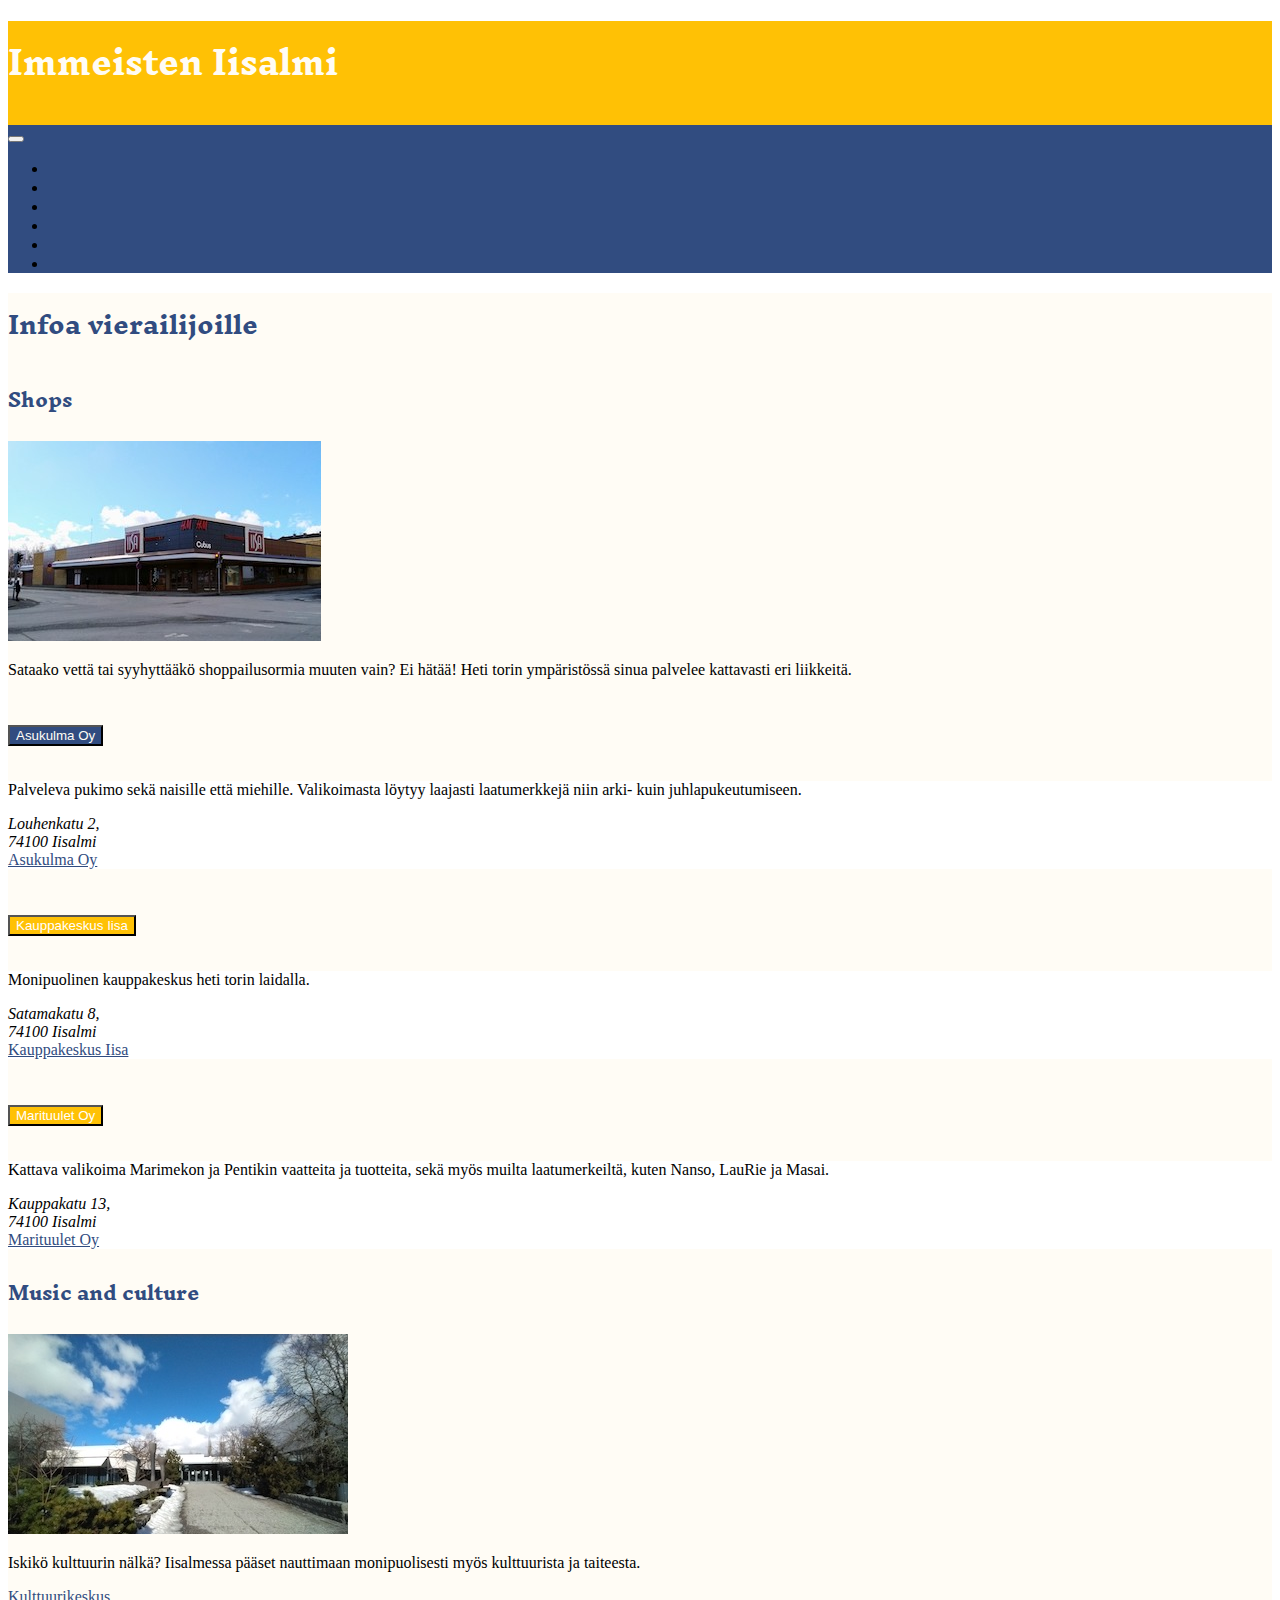
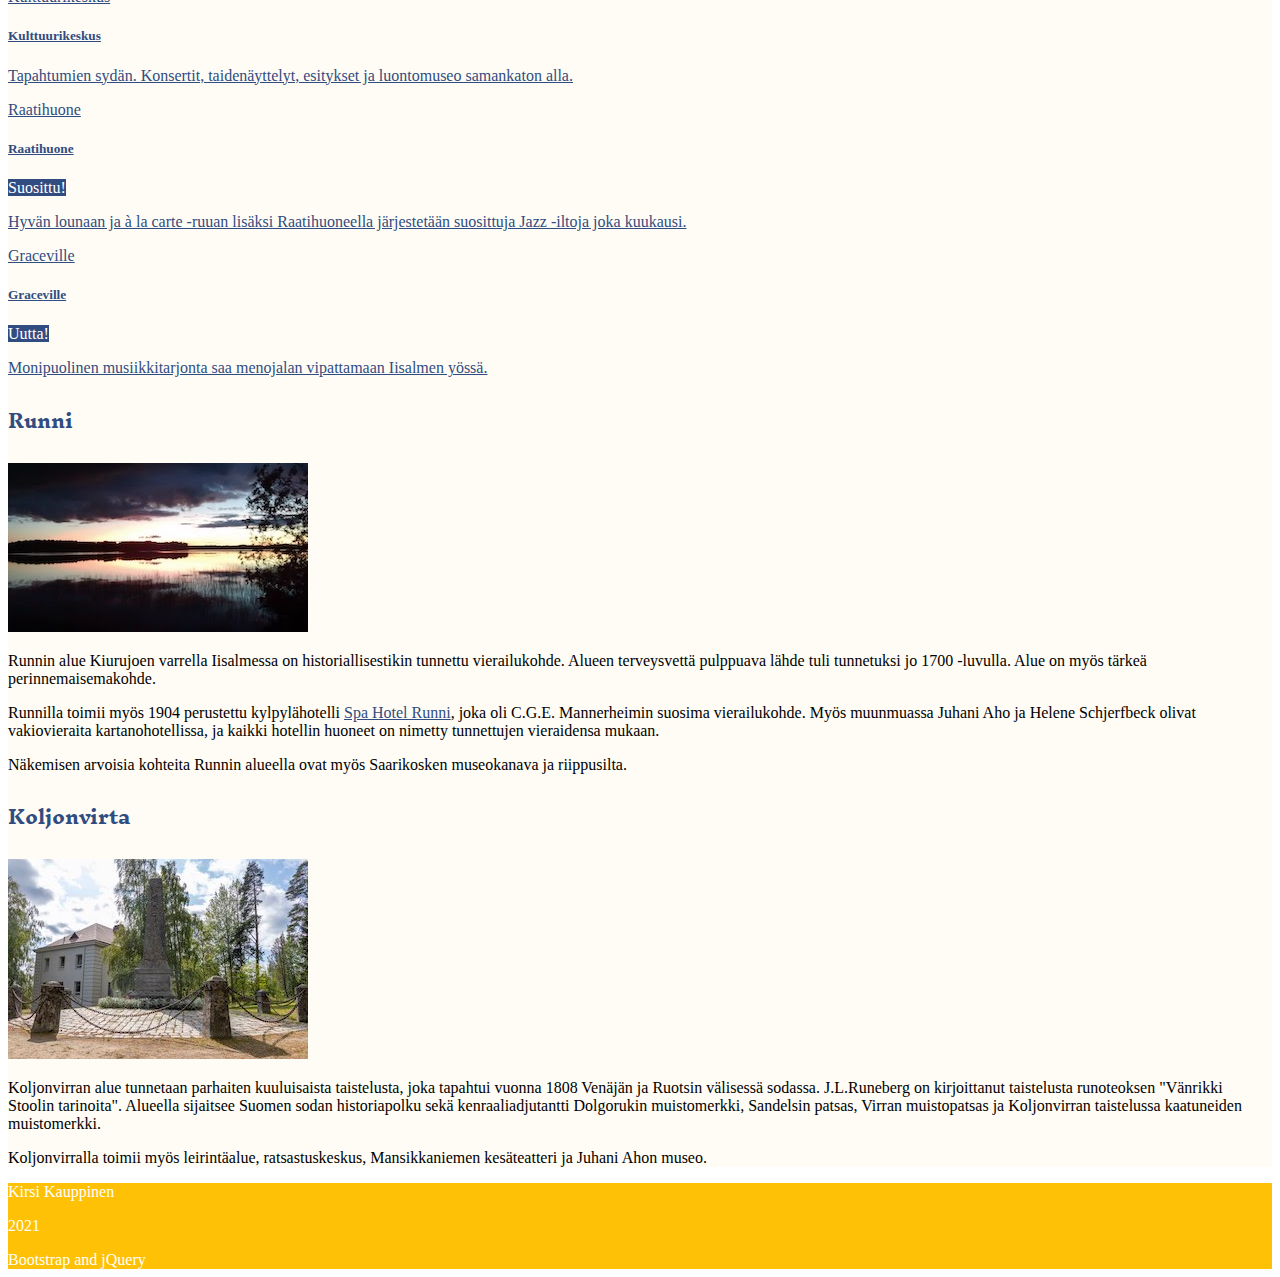
<file: tourists-kk.html>
<!DOCTYPE html>
<html lang="en">

<head>
    <meta charset="UTF-8">
    <meta http-equiv="X-UA-Compatible" content="IE=edge">
    <meta name="viewport" content="width=device-width, initial-scale=1.0">
    <meta name="author" content="Kirsi Kauppinen">
    <link href="https://cdn.jsdelivr.net/npm/bootstrap@5.0.0-beta2/dist/css/bootstrap.min.css" rel="stylesheet"
        integrity="sha384-BmbxuPwQa2lc/FVzBcNJ7UAyJxM6wuqIj61tLrc4wSX0szH/Ev+nYRRuWlolflfl" crossorigin="anonymous">
    <link rel="stylesheet" href="css/kauppinen.css">
    <title>Tureisteille, Immeisten Iisalmi :: KK</title>
</head>

<body>
    <main class="container-fluid">
        <header class="row pt-4">
            <div class="col-12">
                <h1 class="my-3">Immeisten Iisalmi</h1>
            </div>
            <nav class="navbar navbar-expand-md navbar-dark">
                <div class="container-fluid px-0">
                    <button class="navbar-toggler" type="button" data-bs-toggle="collapse" data-bs-target="#valikko"
                        aria-controls="navbarSupportedContent" aria-expanded="false" aria-label="Toggle navigation">
                        <span class="navbar-toggler-icon"></span>
                    </button>
                    <div class="collapse navbar-collapse" id="valikko">
                        <ul class="navbar-nav me-auto mb-2 mb-lg-0">
                            <li class="nav-item me-3">
                                <a class="nav-link" aria-current="page" href="index.html">Kaupunkini</a>
                            </li>
                            <li class="nav-item me-3">
                                <a class="nav-link active" href="tourists-kk.html">Turisteille</a>
                            </li>
                            <li class="nav-item me-3">
                                <a class="nav-link" href="images-kk.html">Kuvat</a>
                            </li>
                            <li class="nav-item me-3">
                                <a class="nav-link" href="parallax-kk.html">Parallax</a>
                            </li>
                            <li class="nav-item me-3">
                                <a class="nav-link" href="quiz-kk.html">Visa</a>
                            </li>
                            <li class="nav-item">
                                <a class="nav-link" href="bmi-kk.html">BMI</a>
                            </li>
                        </ul>
                    </div>
                </div>
            </nav>
        </header>

        <section class="row py-5 px-2">
            <div class="col-12">
                <h2 class="mb-4">Infoa vierailijoille</h2>
            </div>
            <article class="col-sm-6 col-md-3">
                <h3>Shops</h3>
                <img src="img/iisa.jpeg" alt="Kauppakeskus Iisa torin suunnasta" class="img-fluid img-thumbnail mb-3">
                <p>Sataako vettä tai syyhyttääkö shoppailusormia muuten vain? Ei hätää! Heti torin ympäristössä sinua
                    palvelee
                    kattavasti eri liikkeitä.</p>
                <div class="accordion" id="shops">
                    <div class="accordion-item">
                        <h2 class="accordion-header" id="headingOne">
                            <button class="accordion-button" type="button" data-bs-toggle="collapse"
                                data-bs-target="#collapseOne" aria-expanded="true" aria-controls="collapseOne">
                                Asukulma Oy
                            </button>
                        </h2>
                        <div id="collapseOne" class="accordion-collapse collapse show" aria-labelledby="headingOne"
                            data-bs-parent="#shops">
                            <div class="accordion-body">
                                <p>Palveleva pukimo sekä naisille että miehille. Valikoimasta löytyy laajasti
                                    laatumerkkejä
                                    niin arki- kuin juhlapukeutumiseen.
                                </p>
                                <address>Louhenkatu 2, <br> 74100 Iisalmi</address>
                                <a href="http://www.asukulma.fi" target="_blank">Asukulma Oy</a>
                            </div>
                        </div>
                    </div>
                    <div class="accordion-item">
                        <h2 class="accordion-header" id="headingTwo">
                            <button class="accordion-button collapsed" type="button" data-bs-toggle="collapse"
                                data-bs-target="#collapseTwo" aria-expanded="false" aria-controls="collapseTwo">
                                Kauppakeskus Iisa
                            </button>
                        </h2>
                        <div id="collapseTwo" class="accordion-collapse collapse" aria-labelledby="headingTwo"
                            data-bs-parent="#shops">
                            <div class="accordion-body">
                                <p>Monipuolinen kauppakeskus heti torin laidalla. </p>
                                <address>Satamakatu 8, <br> 74100 Iisalmi</address>
                                <a href="https://iisa.fi" target="_blank">Kauppakeskus Iisa</a>
                            </div>
                        </div>
                    </div>
                    <div class="accordion-item">
                        <h2 class="accordion-header" id="headingThree">
                            <button class="accordion-button collapsed" type="button" data-bs-toggle="collapse"
                                data-bs-target="#collapseThree" aria-expanded="false" aria-controls="collapseThree">
                                Marituulet Oy
                            </button>
                        </h2>
                        <div id="collapseThree" class="accordion-collapse collapse" aria-labelledby="headingThree"
                            data-bs-parent="#shops">
                            <div class="accordion-body">
                                <p>Kattava valikoima Marimekon ja Pentikin vaatteita ja tuotteita, sekä myös muilta
                                    laatumerkeiltä,
                                    kuten Nanso, LauRie ja Masai.</p>
                                <address>Kauppakatu 13, <br>74100 Iisalmi</address>
                                <a href="http://www.marituulet.fi" target="_blank">Marituulet Oy</a>
                            </div>
                        </div>
                    </div>
                </div>
            </article>

            <article class="col-sm-6 col-md-3">
                <h3>Music and culture</h3>
                <img src="img/kulttuurikeskus.jpeg" alt="Iisalmen kulttuurikeskus" class="img-fluid img-thumbnail mb-3">
                <p>Iskikö kulttuurin nälkä? Iisalmessa pääset nauttimaan monipuolisesti myös kulttuurista ja taiteesta.
                </p>
                <div class="list-group">
                        <a class="btn btn-warning" data-bs-toggle="collapse" href="#culture" role="button"
                            aria-expanded="false" aria-controls="culture">Kulttuurikeskus</a>
                        <div class="collapse" id="culture">
                            <a href="https://www.iisalmi.fi/Suomeksi/Palvelut/Kulttuuri-ja-nuorisotyo/Iisalmen-kulttuurikeskus"
                                target="_blank" class="list-group-item list-group-item-warning">
                                <h5>Kulttuurikeskus</h5>
                                <p>Tapahtumien sydän. Konsertit, taidenäyttelyt, esitykset ja luontomuseo samankaton alla.
                                </p>
                            </a>
                        </div>
                    <a class="btn btn-warning" data-bs-toggle="collapse" href="#culture2" role="button"
                        aria-expanded="false" aria-controls="culture2">Raatihuone</a>
                    <div class="collapse" id="culture2">
                        <a href="https://www.raatihuone.fi/jazzillat-2" target="_blank" class="list-group-item">
                            <div class="d-flex justify-content-between align-items-center">
                                <h5>Raatihuone</h5>
                                <span class="badge bg-blue">Suosittu!</span>
                            </div>
                            <p>Hyvän lounaan ja à la carte -ruuan lisäksi Raatihuoneella järjestetään suosittuja Jazz
                                -iltoja
                                joka kuukausi.</p>
                        </a>
                    </div>
                    <a class="btn btn-warning" data-bs-toggle="collapse" href="#culture3" role="button"
                        aria-expanded="false" aria-controls="culture3">Graceville</a>
                    <div class="collapse" id="culture3">
                        <a href="https://www.graceville.fi/#!/tapahtumat" target="_blank"
                            class="list-group-item list-group-item-warning">
                            <div class="d-flex justify-content-between align-items-center">
                                <h5>Graceville</h5>
                                <span class="badge bg-blue">Uutta!</span>
                            </div>
                            <p>Monipuolinen musiikkitarjonta saa menojalan vipattamaan Iisalmen yössä.</p>
                        </a>
                    </div>
                </div>
            </article>

            <article class="col-sm-6 col-md-3">
                <h3>Runni</h3>
                <img src="img/runni.jpeg" alt="Runni -joki" class="img-fluid img-thumbnail mb-3">
                <p>Runnin alue Kiurujoen varrella Iisalmessa on historiallisestikin tunnettu vierailukohde.
                    Alueen terveysvettä pulppuava lähde tuli tunnetuksi jo 1700 -luvulla. Alue on myös tärkeä
                    perinnemaisemakohde.
                </p>
                <p>Runnilla toimii myös 1904 perustettu kylpylähotelli <a href="https://www.spahotelrunni.fi/">Spa Hotel
                        Runni</a>, joka oli C.G.E. Mannerheimin suosima vierailukohde. Myös muunmuassa Juhani Aho ja
                    Helene
                    Schjerfbeck olivat vakiovieraita kartanohotellissa, ja kaikki hotellin huoneet on nimetty
                    tunnettujen
                    vieraidensa mukaan.
                </p>
                <p>Näkemisen arvoisia kohteita Runnin alueella ovat myös Saarikosken museokanava ja riippusilta.</p>
            </article>
            <article class="col-sm-6 col-md-3">
                <h3>Koljonvirta</h3>
                <img src="img/sandels.jpeg" alt="Sandelsin muistomerkki" class="img-fluid img-thumbnail mb-3">
                <p>Koljonvirran alue tunnetaan parhaiten kuuluisaista taistelusta, joka tapahtui vuonna 1808 Venäjän ja
                    Ruotsin välisessä sodassa. J.L.Runeberg on kirjoittanut taistelusta runoteoksen "Vänrikki Stoolin
                    tarinoita".
                    Alueella sijaitsee Suomen sodan historiapolku sekä kenraaliadjutantti Dolgorukin muistomerkki,
                    Sandelsin
                    patsas, Virran muistopatsas ja Koljonvirran taistelussa kaatuneiden muistomerkki.
                </p>
                <p>Koljonvirralla toimii myös leirintäalue, ratsastuskeskus, Mansikkaniemen kesäteatteri ja Juhani Ahon
                    museo.
                </p>
            </article>
        </section>

        <footer class="row py-2">
            <div class="col-12 col-sm-6 text-center text-md-start">
                <p>Kirsi Kauppinen</p>
                <p>2021</p>
            </div>
            <div class="col-12 col-sm-6 text-center text-md-end">
                <p>Bootstrap and jQuery</p>
            </div>
        </footer>
    </main>

    <script src="https://cdn.jsdelivr.net/npm/@popperjs/core@2.6.0/dist/umd/popper.min.js"
        integrity="sha384-KsvD1yqQ1/1+IA7gi3P0tyJcT3vR+NdBTt13hSJ2lnve8agRGXTTyNaBYmCR/Nwi"
        crossorigin="anonymous"></script>
    <script src="https://cdn.jsdelivr.net/npm/bootstrap@5.0.0-beta2/dist/js/bootstrap.min.js"
        integrity="sha384-nsg8ua9HAw1y0W1btsyWgBklPnCUAFLuTMS2G72MMONqmOymq585AcH49TLBQObG"
        crossorigin="anonymous"></script>
</body>

</html>
</file>
<file: css/kauppinen.css>
@import url('https://fonts.googleapis.com/css2?family=Inknut+Antiqua&family=Montserrat&display=swap');

/* Layout */
header {
    background-color: #ffc105;
}

section {
    background-color: #fffcf5;
}

nav {
    background-color: #314c80;
}

footer {
    background-color: #ffc105;
    color: #fff;
}

footer div p {
    margin-bottom: 0;
}

/* Headings and text */
h1,
h2,
h3 {
    font-family: 'Inknut Antiqua', serif;
}

h1 {
    color: #fffcf5;
}

h2,
h3 {
    color: #314c80;
}

.text.blue h3 {
    color: #ffc105;
}

.blue-text {
    color: #314c80;
}

/* Links */
nav a {
    font-family: 'Montserrat', sans-serif;
}

a {
    color: #314c80;
}

a:hover {
    color: #ffc105;
}

.list-group a:hover {
    background-color: #314c80;
    color: #fffcf5;
}

/* Accordion */
.accordion-button {
    background-color: #ffc105;
    color: #fff;
}

.accordion-button:not(.collapsed) {
   background-color: #314c80;
   color: #fffcf5;
}

.accordion-body {
   background-color: #fff;
}

.unvisible {
    display: none;
}

.bg-blue {
    background-color: #314c80;
    color: #fff;
}
</file>
<file: css/parallax.css>
body,
html {
  height: 100%;
  font-family: Tahoma, Arial, sans-serif;
  font-size: 100%;
}

.parallax {
  position: relative;
  opacity: 0.8;
  background-attachment: fixed;
  background-position: center;
  background-repeat: no-repeat;
  background-size: cover;
}

.caption {
  position: absolute;
  left: 0%;
  top: 50%;
  width: 100%;
  text-align: center;
}

.caption span.border {
  padding: 18px;
  font-size: 1.5em;
  letter-spacing: 8px;
  line-height: 2em;
}

.text {
  padding: 30px 100px 30px 100px;
  position: relative;
}

.blue {
  color: white;
  background-color: #314c80;
}

.yellow {
  color: #fff;
  background-color: #ffc105;
}

.text h3 {
  text-align: center;
}

.wide {
    padding: 0 12px;
}

#img-1 {
  background-image: url("../img/satama.jpeg");
  height: 60%;
}

#img-2 {
  background-image: url("../img/kauppahalli.jpeg");
  height: 80%;
}

#img-3 {
  background-image: url("../img/seurahuone.jpeg");
  height: 80%;
}

#img-4 {
  background-image: url("../img/raatihuone.jpeg");
  height: 80%;
}

#img-5 {
    background-image: url("../img/nuorisotalo.jpeg");
    height: 80%;
}

@media screen and (max-width: 1366px) {
  .parallax {
    background-attachment: scroll;
  }

  .text {
    padding: 30px 10px 30px 10px;
    position: relative;
  }
}
</file>
